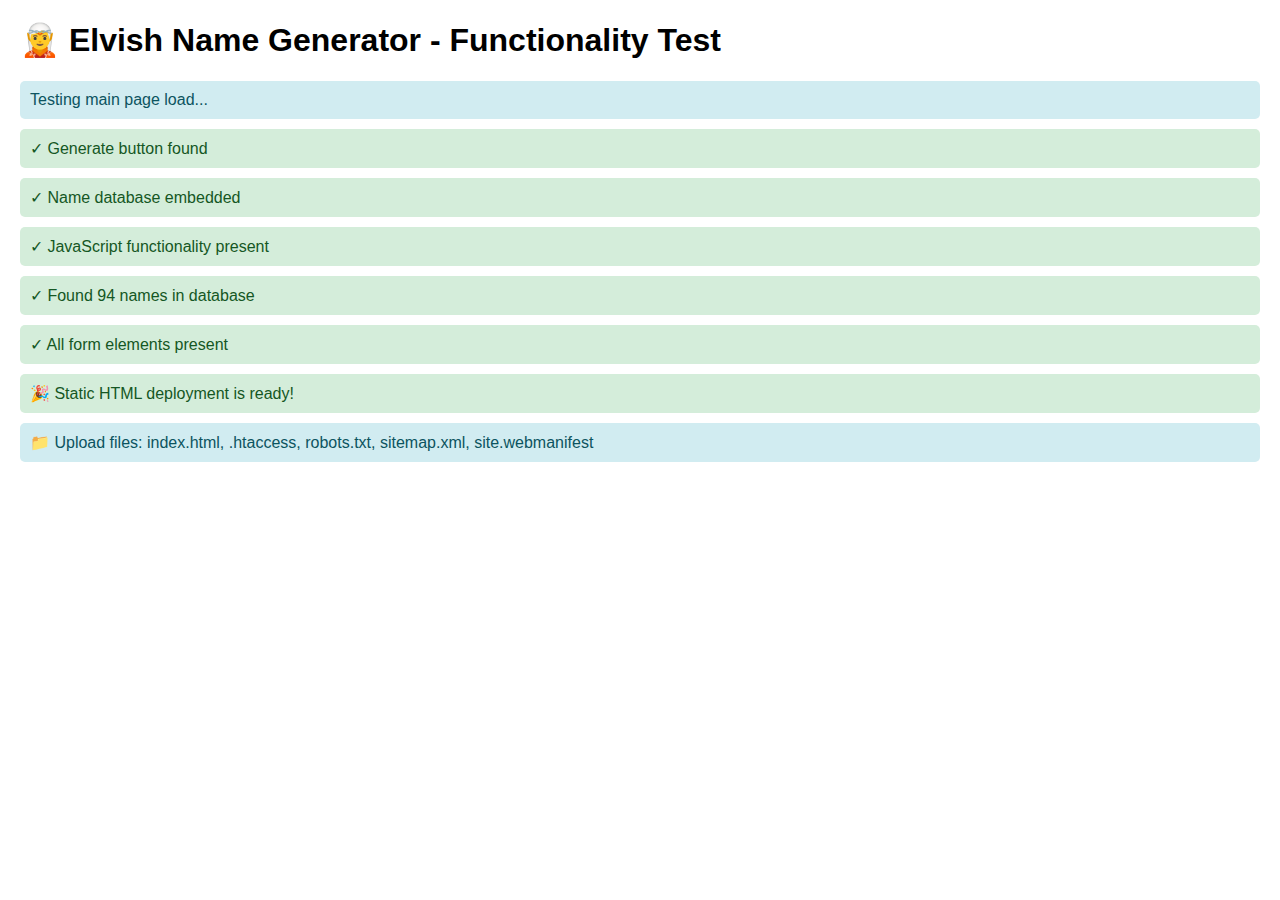
<file: cpanel-upload/test-functionality.html>
<!DOCTYPE html>
<html>
<head>
    <title>Test Elvish Name Generator</title>
    <style>
        body { font-family: Arial, sans-serif; margin: 20px; }
        .test-result { margin: 10px 0; padding: 10px; border-radius: 5px; }
        .success { background-color: #d4edda; color: #155724; }
        .error { background-color: #f8d7da; color: #721c24; }
        .info { background-color: #d1ecf1; color: #0c5460; }
    </style>
</head>
<body>
    <h1>🧝 Elvish Name Generator - Functionality Test</h1>
    
    <div id="testResults"></div>
    
    <script>
        function runTests() {
            const results = document.getElementById('testResults');
            
            function addResult(message, type = 'info') {
                const div = document.createElement('div');
                div.className = `test-result ${type}`;
                div.textContent = message;
                results.appendChild(div);
            }
            
            // Test 1: Load the main page
            addResult('Testing main page load...', 'info');
            
            fetch('index.html')
                .then(response => response.text())
                .then(html => {
                    // Test for key elements
                    const hasGenerateButton = html.includes('Generate Names');
                    const hasNameDatabase = html.includes('elvishNames');
                    const hasJavaScript = html.includes('function generateNames()');
                    
                    if (hasGenerateButton) {
                        addResult('✓ Generate button found', 'success');
                    } else {
                        addResult('✗ Generate button missing', 'error');
                    }
                    
                    if (hasNameDatabase) {
                        addResult('✓ Name database embedded', 'success');
                    } else {
                        addResult('✗ Name database missing', 'error');
                    }
                    
                    if (hasJavaScript) {
                        addResult('✓ JavaScript functionality present', 'success');
                    } else {
                        addResult('✗ JavaScript functionality missing', 'error');
                    }
                    
                    // Test name count
                    const nameCount = (html.match(/"name":/g) || []).length;
                    addResult(`✓ Found ${nameCount} names in database`, 'success');
                    
                    // Test form elements
                    const hasGenderSelect = html.includes('id="gender"');
                    const hasLanguageSelect = html.includes('id="language"');
                    const hasCategorySelect = html.includes('id="category"');
                    
                    if (hasGenderSelect && hasLanguageSelect && hasCategorySelect) {
                        addResult('✓ All form elements present', 'success');
                    } else {
                        addResult('✗ Some form elements missing', 'error');
                    }
                    
                    addResult('🎉 Static HTML deployment is ready!', 'success');
                    addResult('📁 Upload files: index.html, .htaccess, robots.txt, sitemap.xml, site.webmanifest', 'info');
                })
                .catch(error => {
                    addResult('✗ Error loading page: ' + error.message, 'error');
                });
        }
        
        // Run tests on page load
        window.onload = runTests;
    </script>
</body>
</html>
</file>
